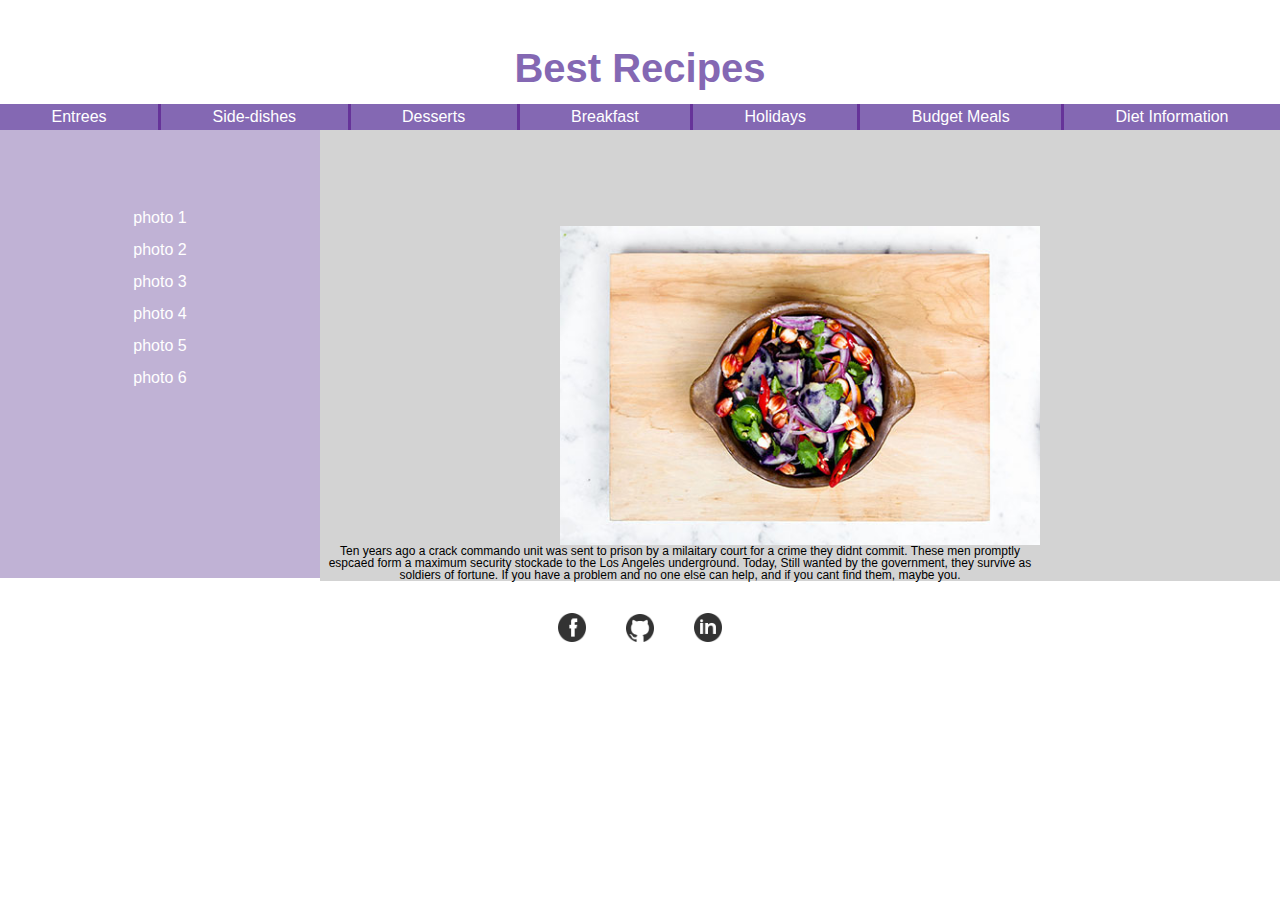
<file: index.html>
<!DOCTYPE html>
<html lang="en">

<head>
  <meta charset="utf-8" />
  <title>Mockup Assignment</title>
  <link rel="stylesheet" type="text/css" href="styles/stylesheet.css">
  <link rel="stylesheet" type="text/css" href="styles/reset.css">
</head>

<body>
  
<header>
  <h1>Best Recipes</h1>
  <div>
    <nav>
      <ul>
        <li><a href="link1.html">Entrees</a></li>
        <li><a href="#">Side-dishes</a></li>
        <li><a href="#">Desserts</a></li>
        <li><a href="#">Breakfast</a></li>
        <li><a href="#">Holidays</a></li>
        <li><a href="#">Budget Meals</a></li>
        <li><a href="#">Diet Information</a></li>
      </ul>
    </nav>
  </div>
</header>
  
<article> 
  <figure>
   <img src="images/stirfry.jpg" alt="STIRFY!!">
   <figcaption>Ten years ago a crack commando unit was sent to prison by a milaitary court for a crime they didnt commit. These men promptly espcaed form a maximum security stockade to the Los Angeles underground. Today, Still wanted by the government, they survive as soldiers of fortune. If you have a problem and no one else can help, and if you cant find them, maybe you.</figcaption>
</figure>
 

  
</article>
  
<aside>
  <div>
  <ul>
    <li><a href="photo1.html">photo 1</a></li>
    <li><a href="#">photo 2</a></li>
    <li><a href="#">photo 3</a></li>
    <li><a href="#">photo 4</a></li>
    <li><a href="#">photo 5</a></li>
    <li><a href="#">photo 6</a></li>
  </ul>
  </div>
</aside>
  
<footer>
  <div>
    <ul>
      <li><a href="https://www.facebook.com/"><img src="images/facebook.png" alt="Facebook"></a></li>
      <li><a href="https://github.com/"><img src="images/github.png" alt="GitHub"></a></li>
      <li><a href="https://www.linkedin.com/"><img src="images/linked-in.png" alt="LinkedIn"></a></li>
    </ul>
  </div>
</footer>

</body>

</html>
</file>
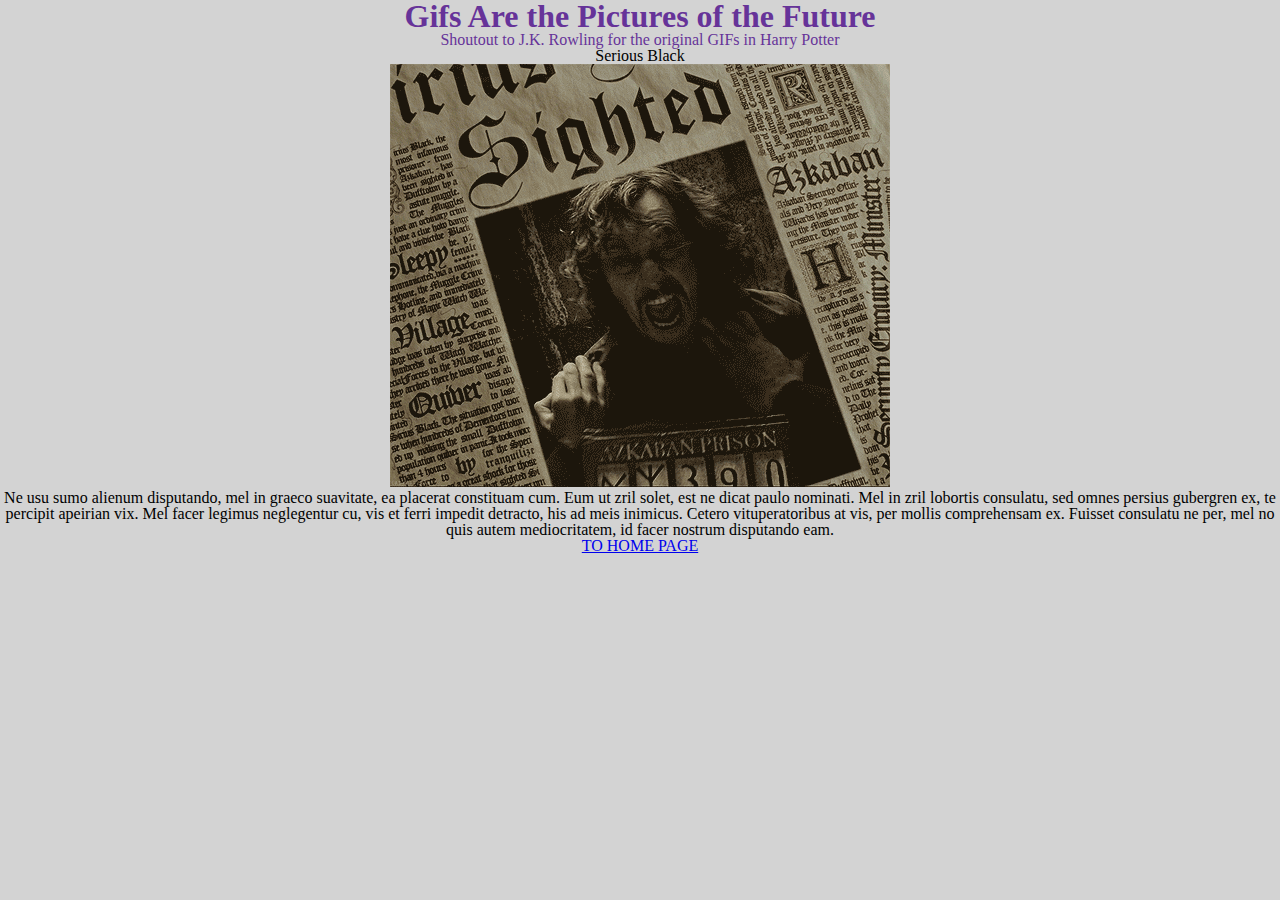
<file: link1.html>
<!DOCTYPE html>
<html>
  <head>
      <meta charset="utf-8">
      <title>Link 1 - Assignment 4</title>
      <link rel="stylesheet" type="text/css" href="styles/default.css">
      <link rel="stylesheet" type="text/css" href="styles/reset.css">
  </head>

  <body>
    <header>
      <!--logo, name of site, main nav -->
      <h1>Gifs Are the Pictures of the Future</h1>
      <blockquote>Shoutout to J.K. Rowling for the original GIFs in Harry Potter</blockquote>
    </header>
      
    <article>
      <!-- headline, main article, images -->
      <p>Serious Black</p>
    </article>
      
    <aside>
     <!-- author, related info -->
      <figure>
        <img src="images/harry-potter.gif">
        <figcaption>Ne usu sumo alienum disputando, mel in graeco suavitate, ea placerat constituam cum. Eum ut zril solet, est ne dicat paulo nominati. Mel in zril lobortis consulatu, sed omnes persius gubergren ex, te percipit apeirian vix. Mel facer legimus neglegentur cu, vis et ferri impedit detracto, his ad meis inimicus. Cetero vituperatoribus at vis, per mollis comprehensam ex. Fuisset consulatu ne per, mel no quis autem mediocritatem, id facer nostrum disputando eam.</figcaption>
      </figure>
    </aside>
     
    <footer>
      <!-- copyright, contact -->
      <a href="index.html"> TO HOME PAGE</a>
    </footer>
    
  </body>





</html>
</file>
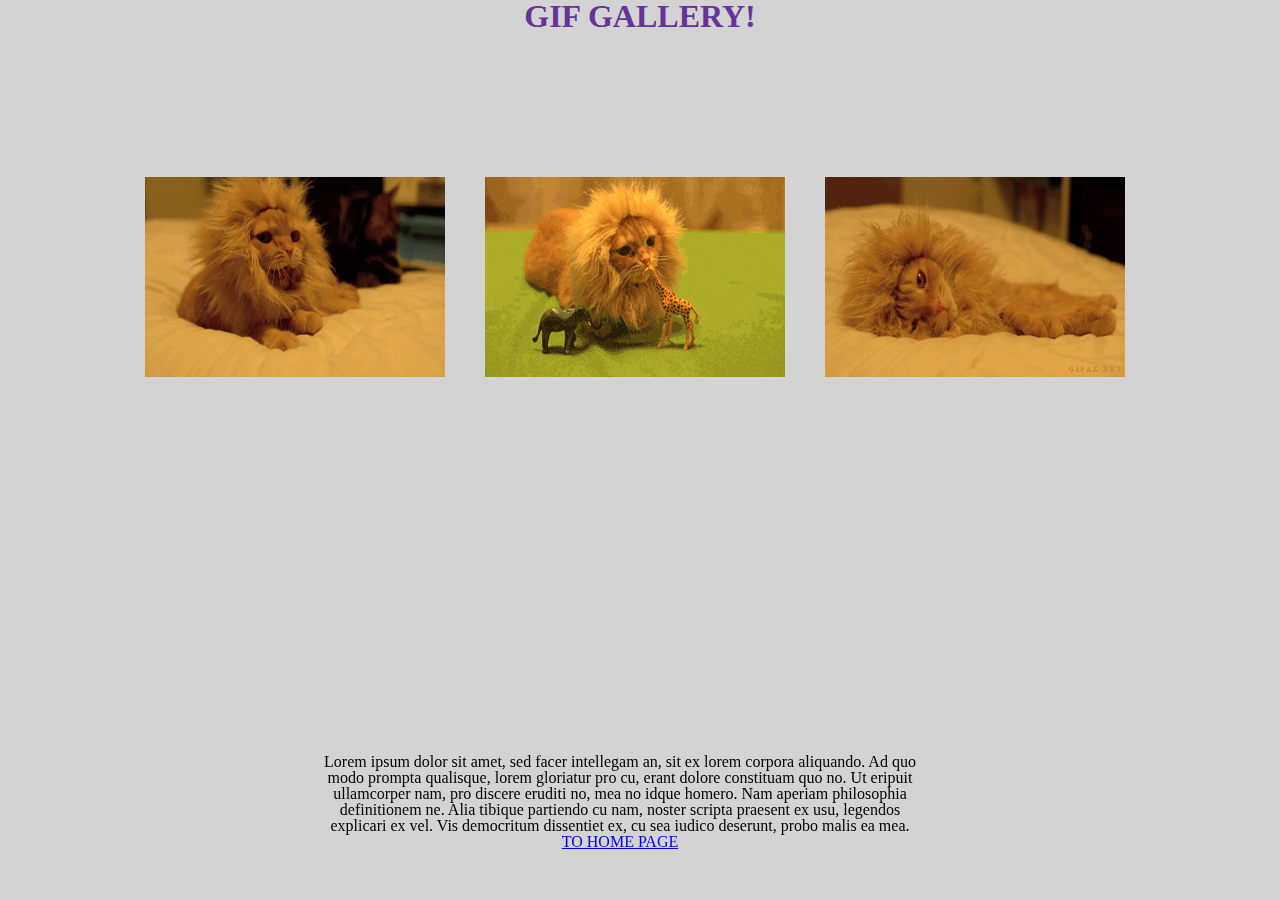
<file: photo1.html>
<!DOCTYPE html>
<html>
  <head>
      <meta charset="utf-8">
      <title>Photo 1 - Assignment 4</title>
      <link rel="stylesheet" type="text/css" href="styles/default.css">
      <link rel="stylesheet" type="text/css" href="styles/reset.css">
  </head>

  <body>
    <header>
      <!--logo, name of site, main nav -->
      <h1> GIF GALLERY!</h1>
    </header>
      
    <article>
      <!-- headline, main article, images -->
      <div class="container">
        <ul>
          <li><img src="images/lion-king.gif" alt="RAWR" height="200" width="300"></li>
          <li><img src="images/lion-king2.gif" alt="Top of the Food Chain" height="200" width="300"></li>
          <li><img src="images/lion-king3.gif" alt="Lion Around" height="200" width="300"></li>
        </ul>
      </div>
    </article>
      
    <aside>
     <!-- author, related info -->

    </aside>
     
    <footer>
      <!-- copyright, contact -->
      <div class=myDiv>
        <p>Lorem ipsum dolor sit amet, sed facer intellegam an, sit ex lorem corpora aliquando. Ad quo modo prompta qualisque, lorem gloriatur pro cu, erant dolore constituam quo no. Ut eripuit ullamcorper nam, pro discere eruditi no, mea no idque homero. Nam aperiam philosophia definitionem ne. Alia tibique partiendo cu nam, noster scripta praesent ex usu, legendos explicari ex vel. Vis democritum dissentiet ex, cu sea iudico deserunt, probo malis ea mea.</p>
        <a href="index.html"> TO HOME PAGE</a>
      </div>
    </footer>
    
  </body>





</html>
</file>
<file: styles/stylesheet.css>
/*  GRID OF TWELVE   ============================================================================= */

.span_12_of_12 {
	width: 100%;
}

.span_11_of_12 {
	width: 91.53%;
}

.span_10_of_12 {
	width: 83.06%;
}

.span_9_of_12 {
	width: 74.6%;
}

.span_8_of_12 {
	width: 66.13%;
}

.span_7_of_12 {
	width: 57.66%; 
}

.span_6_of_12 {
	width: 49.2%; 
}

.span_5_of_12 {
	width: 40.73%; 
}

.span_4_of_12 {
	width: 32.26%; 
}

.span_3_of_12 {
	width: 23.8%;
}

.span_2_of_12 {
	width: 15.33%; 
}

.span_1_of_12 {
	width: 6.86%; 
}


/*  GO FULL WIDTH AT LESS THAN 480 PIXELS */

@media only screen and (max-width: 480px) {
	.span_12_of_12 {
		width: 100%; 
	}
	.span_11_of_12 {
		width: 100%; 
	}
	.span_10_of_12 {
		width: 100%; 
	}
	.span_9_of_12 {
		width: 100%; 
	}
	.span_8_of_12 {
		width: 100%; 
	}
	.span_7_of_12 {
		width: 100%; 
	}
	.span_6_of_12 {
		width: 100%; 
	}
	.span_5_of_12 {
		width: 100%; 
	}
	.span_4_of_12 {
		width: 100%; 
	}
	.span_3_of_12 {
		width: 100%; 
	}
	.span_2_of_12 {
		width: 100%; 
	}
	.span_1_of_12 {
		width: 100%; 
	}
}




*{box-sizing: border-box}
/* fixed width for mockup matching purposes only
body {
  min-width: 860px;
  max-width: 860px;
}
*/

/* header styles */
header h1 {
  margin-top: 3rem;
  margin-bottom: 1rem;
  text-align: center;
  font-size: 2.5rem;
  color: #8468B3;
  font-family: Helvetica, sans-serif;
  font-weight: 600
}
nav ul {
  display: flex;
  flex-wrap: wrap;
  justify-content: auto;
  text-align: center;
}
nav li {
  flex: 1;
  flex-basis: auto;
  list-style-type: none;
  float: left;
  padding: .3rem 2.6rem .3rem 2.6rem;
  border-right: 3px solid rebeccapurple;
  background-color: #8468B3;
}
nav li:last-child {
  border-right: none;
}
nav li a {
  color: white;
  text-decoration: none;
  font-family: Helvetica, sans-serif;
}
/* article styles */
article{
  clear: both;
  display: flex;
}
aside {
  flex: 1;
  float: left;
  width: 25%;
  background-color: #C0B2D5;
}
aside ul {
  padding-top: 5rem;
  padding-bottom: 11rem;
  text-align: center;
}
aside li {
  padding-bottom: 1rem;
}
aside li a {
  color: white;
  text-decoration: none;
  font-family: Helvetica, sans-serif;
}
figure {
  flex: 1;
  flex-grow: 2.5;
  width:75%;
  float: right;
  background-color: lightgray;
}
figure img {
  padding-top: 10%;
  width: 50%;
  margin: auto;
  display: block;
}
figcaption {
  text-align: center;
  padding: 2rem 1rem 4rem 1rem;
  width: 75%;
  margin: auto;
  font-family: Helvetica, sans-serif;
  font-size: 12px;
}
/* footer styles */
footer {
  clear: both;
}
footer ul {
  padding-top: 2rem;
  padding-bottom: 1.5rem;
  text-align: center;
}
footer li {
  list-style-type: none;
  display: inline-block;
}
footer img {
  width: 45%;
}
</file>
<file: styles/default.css>
a:hover {
    color: hotpink;
}
footer {
  text-align: center;
}
header {
  color:rebeccapurple;
  text-align: center;
}
article {
  text-align: center;
}
body {
  background-color: lightgrey;
}
aside {
text-align: center;
}
  p {
    clear:both;
  }
.container {
			margin-top:40px;
			margin-left:40px;
		}

		.container ul {
			color: #E59934;
		}

		.container ul li {
			margin:5px;
			padding:100px;
			width: 130px;
			height:70px;
			float: left;	
			list-style:inherit;
			
		}
.myDiv
    {
    position:fixed;
    bottom: 50px;
    width: 600px;
    left: 25%;
    text-align: center;
}
    .myDiv a:hover {
    color: hotpink;
        }
</file>
